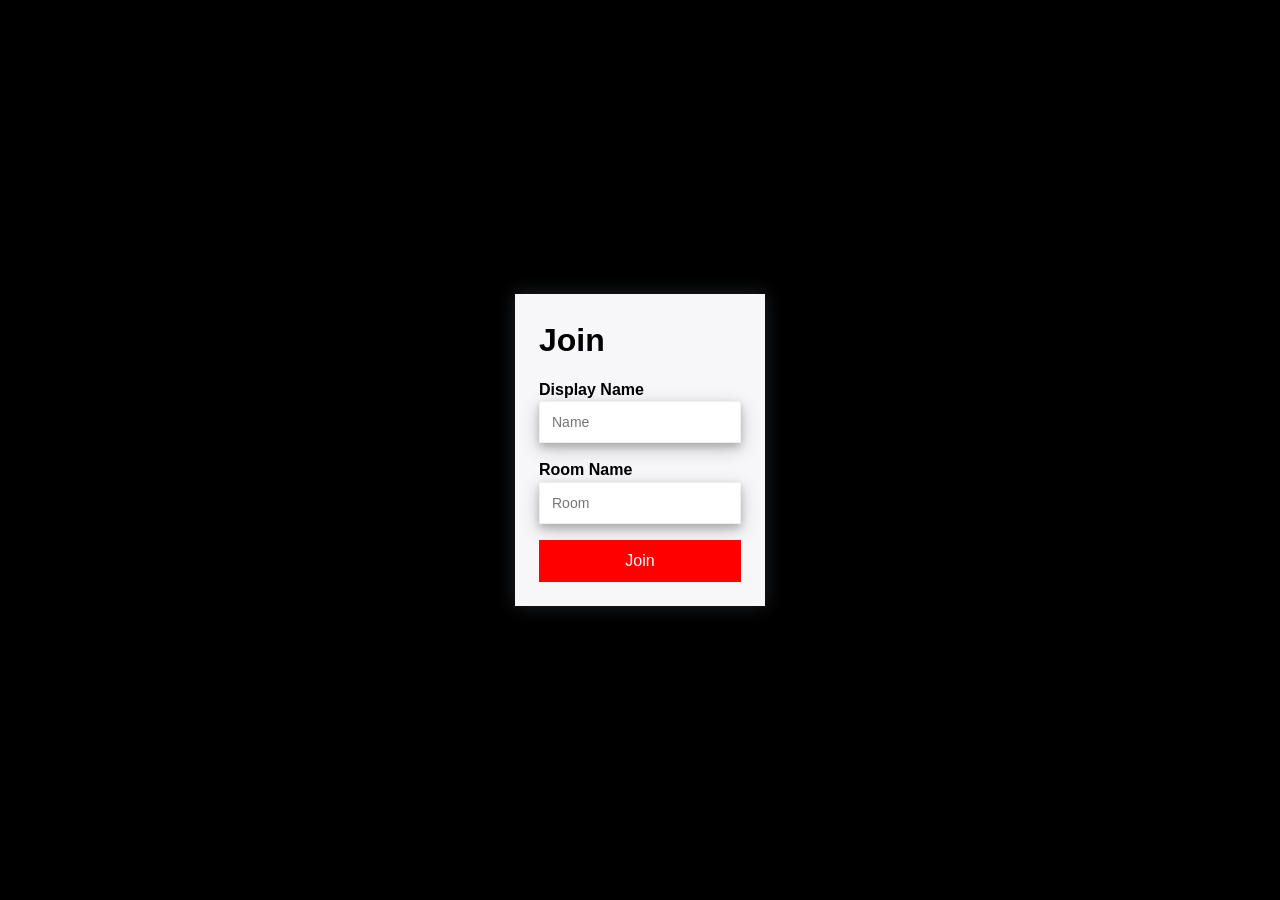
<file: public/index.html>
<html lang="en">

<head>
    <meta charset="UTF-8">
    <meta http-equiv="X-UA-Compatible" content="IE=edge">
    <meta name="viewport" content="width=device-width, initial-scale=1.0">
    <title>Chat App</title>
    <link rel="icon" href="./img/fav2.png">
    <link rel="stylesheet" href="./css/styles.css">
</head>

<body>
    <div class="centered-form">
        <div class="centered-form__box">
            <h1>Join</h1>
            <form action="/chat.html">
                <lable> Display Name</lable>
                <input type="text" name="username" placeholder="Name" required>
                <lable> Room Name</lable>
                <input type="text" name="room" placeholder="Room" required>
                <button>Join</button>
            </form>
        </div>
    </div>
</body>

</html>
</file>
<file: public/css/styles.css>
/* General Styles */

* {
    margin: 0;
    padding: 0;
    box-sizing: border-box;
}

html {
    font-size: 16px;
}

input {
    font-size: 14px;
}

body {
    line-height: 1.4;
    color:black;
    font-family: Helvetica, Arial, sans-serif;
    font-weight: bold;
}

h1 {
    margin-bottom: 16px;
}

label {
    display: block;
    font-size: 14px;
    margin-bottom: 8px;
    color: #777;
}

input {
    border: 1px solid #eeeeee;
    padding: 12px;
    outline: none;
    box-shadow: 0 4px 8px 0 rgba(0, 0, 0, 0.2), 0 6px 20px 0 rgba(0, 0, 0, 0.19);
}

button {
    cursor: pointer;
    padding: 12px;
    background: red;
    border: none;
    color: white;
    font-size: 16px;
    transition: background .3s ease;
}

button:hover {
    background: rgb(255, 51, 0);
    box-shadow: 0 4px 8px 0 rgba(0, 0, 0, 0.2), 0 6px 20px 0 rgba(0, 0, 0, 0.19);
}

button:disabled {
    cursor: default;
    background: #7c5cbf94;
}

/* Join Page Styles */

.centered-form {
    background: black;
    width: 100vw;
    height: 100vh;   
    display: flex;
    justify-content: center;
    align-items: center;
}

.centered-form__box {
    box-shadow: 0px 0px 17px 1px #1D1F26;
    background: #F7F7FA;
    padding: 24px;
    width: 250px;
}

.centered-form button {
    width: 100%;
}

.centered-form input {
    margin-bottom: 16px;
    width: 100%;
}

/* Chat Page Layout */

.chat {
    display: flex;
}

.chat__sidebar {
    height: 100vh;
    color: white;
    background: black;
    width: 225px;
    overflow-y: scroll
}

/* Chat styles */

.chat__main {
    flex-grow: 1;
    display: flex;
    flex-direction: column;
    max-height: 100vh;
}

.chat__messages {
    flex-grow: 1;
    padding: 24px 24px 0 24px;
    overflow-y: scroll;
}

/* Message Styles */

.message {
    margin-bottom: 16px;   
}

.message__name {
    color:red;
    font-weight: 600;
    font-size: 14px;
    margin-right: 8px;
}

.message__meta {
    color: #777;
    font-size: 14px;
}

.message a {
    color: #0070CC;
}

/* Message Composition Styles */

.compose {
    display: flex;
    flex-shrink: 0;
    margin-top: 16px;
    padding: 24px;
}

.compose form {
    display: flex;
    flex-grow: 1;
    margin-right: 16px;
}

.compose input {
    border: 1px solid #eeeeee;
    width: 100%;
    padding: 12px;
    margin: 0 16px 0 0;
    flex-grow: 1;
}

.compose button {
    font-size: 14px;
}

/* Chat Sidebar Styles */

.room-title {
    font-weight: bolder;
    font-size: 22px;
    background: red;
    padding: 24px;   
}

.list-title {
    font-weight: bold;
    font-size: 18px;
    margin-bottom: 4px;
    padding: 12px 24px 0 24px;
}

.users {
    list-style-type: none;
    font-weight: 300;
    padding: 12px 24px 0 24px;
}
</file>
